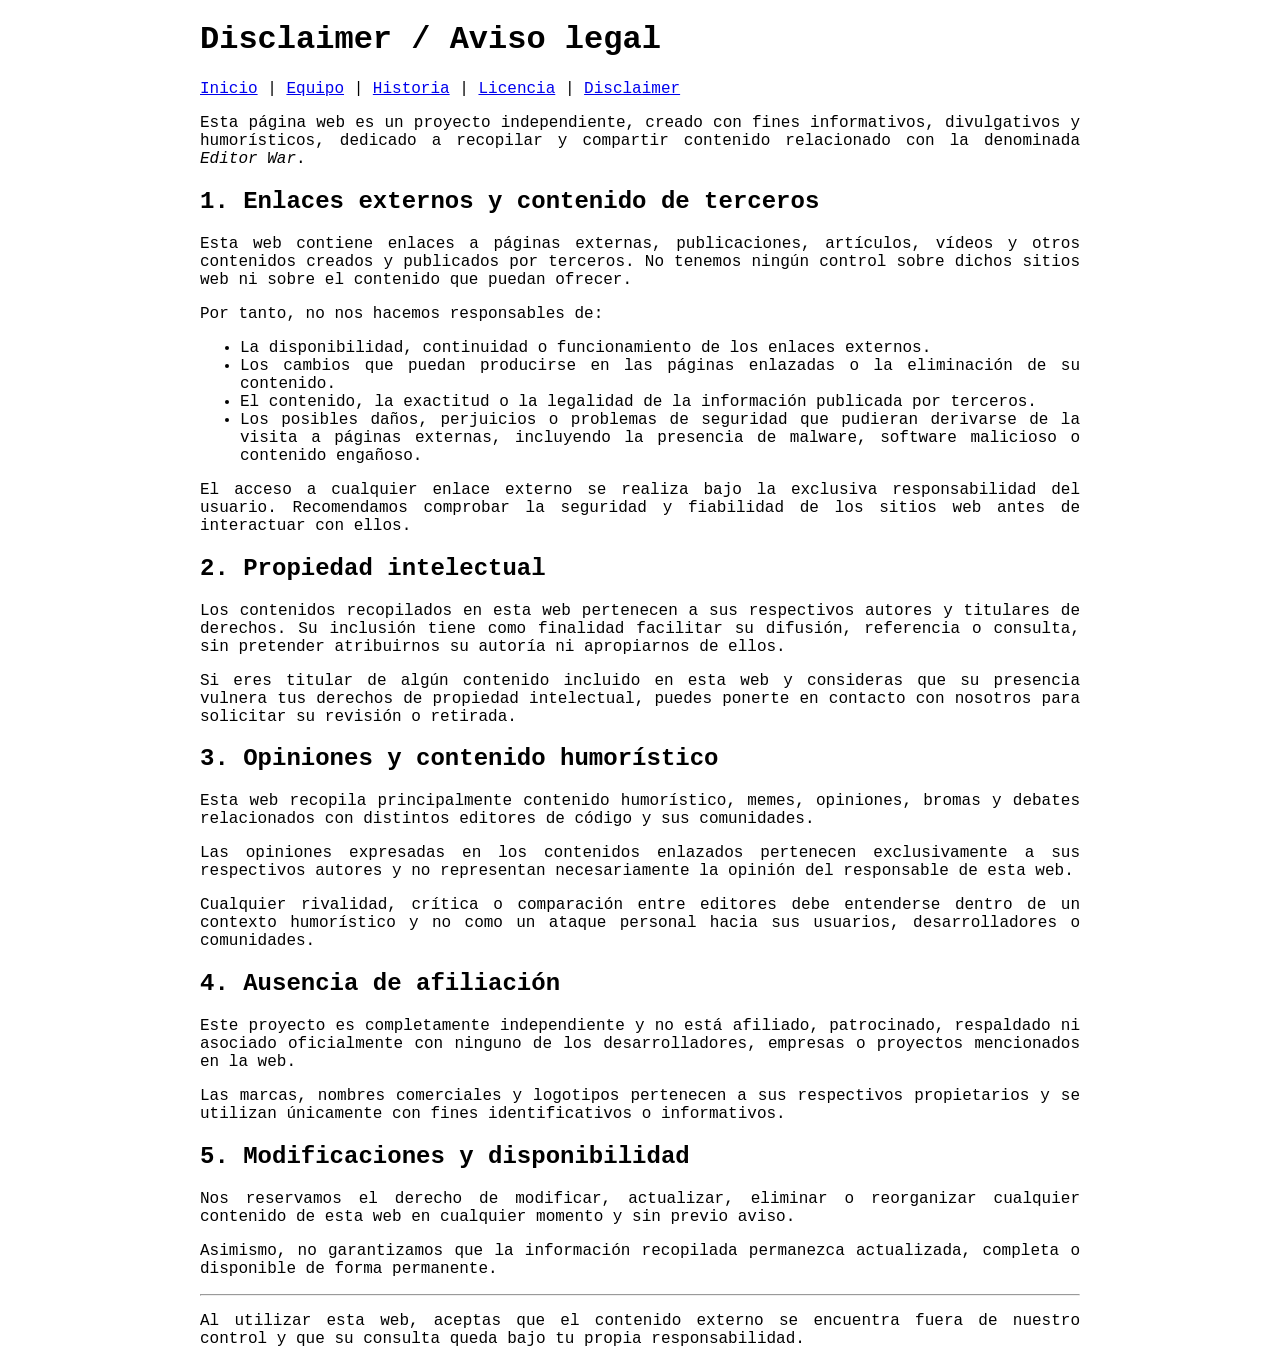
<file: discalimer.html>
<!DOCTYPE html>
<html lang="en">

<head>
    <meta charset="UTF-8">
    <meta name="viewport" content="width=device-width, initial-scale=1.0">
    <link rel="stylesheet" href="style.css">
    <title>Disclaimer / Aviso legal</title>
</head>

<body>
    <header>
        <h1>Disclaimer / Aviso legal</h1>
        <nav>
            <a href="index.html">Inicio</a> | <a href="team.html">Equipo</a> | <a href="historia.html">Historia</a> | <a
                href="licencia.html">Licencia</a> | <a href="discalimer.html">Disclaimer</a>
        </nav>
    </header>
    <main>

        <section>
            <p>
                Esta página web es un proyecto independiente, creado con fines
                informativos, divulgativos y humorísticos, dedicado a recopilar
                y compartir contenido relacionado con la denominada
                <em>Editor War</em>.
            </p>

            <h2>1. Enlaces externos y contenido de terceros</h2>

            <p>
                Esta web contiene enlaces a páginas externas, publicaciones, artículos, vídeos y otros contenidos
                creados y publicados
                por terceros. No tenemos ningún control sobre dichos sitios web
                ni sobre el contenido que puedan ofrecer.
            </p>

            <p>Por tanto, no nos hacemos responsables de:</p>

            <ul>
                <li>La disponibilidad, continuidad o funcionamiento de los enlaces externos.</li>
                <li>Los cambios que puedan producirse en las páginas enlazadas o la eliminación de su contenido.</li>
                <li>El contenido, la exactitud o la legalidad de la información publicada por terceros.</li>
                <li>Los posibles daños, perjuicios o problemas de seguridad que pudieran derivarse de la visita a
                    páginas externas, incluyendo la presencia de malware, software malicioso o contenido engañoso.</li>
            </ul>

            <p>
                El acceso a cualquier enlace externo se realiza bajo la exclusiva
                responsabilidad del usuario. Recomendamos comprobar la seguridad
                y fiabilidad de los sitios web antes de interactuar con ellos.
            </p>

            <h2>2. Propiedad intelectual</h2>

            <p>
                Los contenidos recopilados en esta web pertenecen a sus respectivos
                autores y titulares de derechos. Su inclusión tiene como finalidad
                facilitar su difusión, referencia o consulta, sin pretender
                atribuirnos su autoría ni apropiarnos de ellos.
            </p>

            <p>
                Si eres titular de algún contenido incluido en esta web y consideras
                que su presencia vulnera tus derechos de propiedad intelectual,
                puedes ponerte en contacto con nosotros para solicitar su revisión
                o retirada.
            </p>

            <h2>3. Opiniones y contenido humorístico</h2>

            <p>
                Esta web recopila principalmente contenido humorístico, memes,
                opiniones, bromas y debates relacionados con distintos editores
                de código y sus comunidades.
            </p>

            <p>
                Las opiniones expresadas en los contenidos enlazados pertenecen
                exclusivamente a sus respectivos autores y no representan
                necesariamente la opinión del responsable de esta web.
            </p>

            <p>
                Cualquier rivalidad, crítica o comparación entre editores debe
                entenderse dentro de un contexto humorístico y no como un ataque
                personal hacia sus usuarios, desarrolladores o comunidades.
            </p>

            <h2>4. Ausencia de afiliación</h2>

            <p>
                Este proyecto es completamente independiente y no está afiliado,
                patrocinado, respaldado ni asociado oficialmente con ninguno de
                los desarrolladores, empresas o proyectos mencionados en la web.
            </p>

            <p>
                Las marcas, nombres comerciales y logotipos pertenecen a sus
                respectivos propietarios y se utilizan únicamente con fines
                identificativos o informativos.
            </p>

            <h2>5. Modificaciones y disponibilidad</h2>

            <p>
                Nos reservamos el derecho de modificar, actualizar, eliminar o
                reorganizar cualquier contenido de esta web en cualquier momento
                y sin previo aviso.
            </p>

            <p>
                Asimismo, no garantizamos que la información recopilada permanezca
                actualizada, completa o disponible de forma permanente.
            </p>

            <hr>

            <p>
                Al utilizar esta web, aceptas que el contenido externo se encuentra
                fuera de nuestro control y que su consulta queda bajo tu propia
                responsabilidad.
            </p>
        </section>

    </main>
    <footer>

    </footer>
</body>

</html>
</file>
<file: style.css>
body {
    margin: 200px;
    margin-top: 1px;
    margin-bottom: 1px;
    text-align: justify;
    font-family: 'Courier New', Courier, monospace;
}

table th,td {
    border: solid 1px black;
    border-collapse: collapse;
}

th {
    text-align: center;
    padding: 10px;
}

td {
    padding: 10px;
    text-align: justify;
}

th {
    background-color: aliceblue;
}

figure {
    text-align: center;
    margin-bottom: 50px;
}

figure figcaption {
    margin-top: 10px;
    font-size: 10px;
}

.ojo {
    width: 100px;
}

.emoji {
    text-align: left;
}

.tabla-historia {
    border: solid 1px white;
}

.tabla-equipo {
    margin: auto;
    width: 100%;
}
</file>
